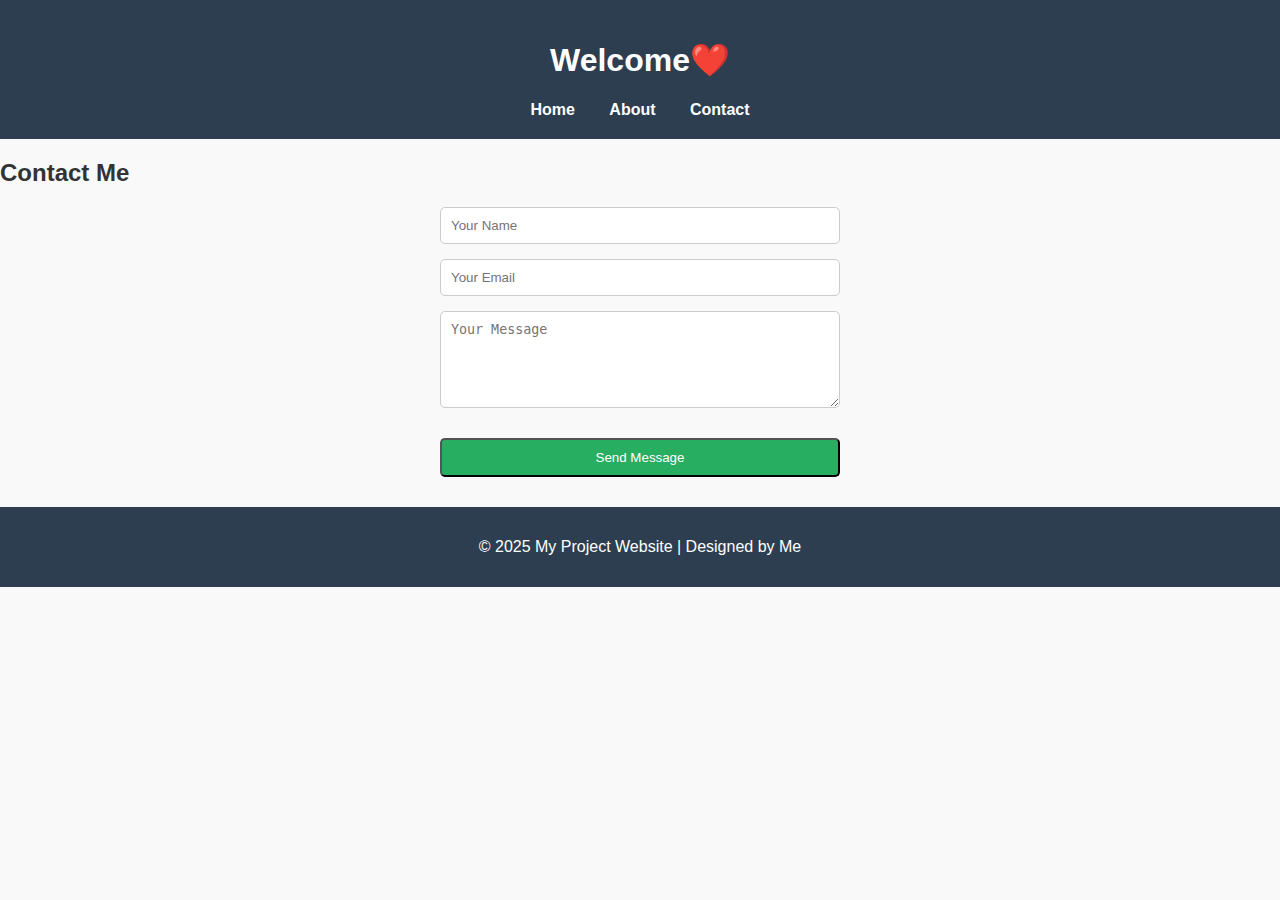
<file: contact.html>
<!DOCTYPE html>
<html lang="en">
<head>
  <meta charset="UTF-8">
  <meta name="viewport" content="width=device-width, initial-scale=1.0">
  <title>Contact | My Project Website</title>
  <link rel="stylesheet" href="style.css">
</head>
<body>
  <header>
    <h1>Welcome❤️</h1>
    <nav>
      <a href="index.html">Home</a>
      <a href="about.html">About</a>
      <a href="contact.html">Contact</a>
    </nav>
  </header>

  <main>
    <h2>Contact Me</h2>
    <form class="contact-form">
      <input type="text" placeholder="Your Name" required>
      <input type="email" placeholder="Your Email" required>
      <textarea placeholder="Your Message" rows="5" required></textarea>
      <button type="submit" class="btn">Send Message</button>
    </form>
  </main>

  <footer>
    <p>© 2025 My Project Website | Designed by Me</p>
  </footer>
</body>
</html>
</file>
<file: style.css>
/* General Styling */
body {
  font-family: 'Segoe UI', Arial, sans-serif;
  margin: 0;
  padding: 0;
  background: #f9f9f9;
  color: #333;
}

header {
  background: #2c3e50;
  color: white;
  padding: 20px;
  text-align: center;
}

nav a {
  color: white;
  margin: 0 15px;
  text-decoration: none;
  font-weight: bold;
}

nav a:hover {
  text-decoration: underline;
}

footer {
  background: #2c3e50;
  color: white;
  text-align: center;
  padding: 15px;
  margin-top: 30px;
}

/* Hero Section */
.hero {
  background: url("images/banner.jpg") no-repeat center center/cover;
  color: white;
  text-align: center;
  padding: 100px 20px;
}

.hero h2 {
  font-size: 2.5rem;
}

.hero p {
  font-size: 1.2rem;
}

.btn {
  display: inline-block;
  padding: 10px 20px;
  background: #27ae60;
  color: white;
  border-radius: 5px;
  text-decoration: none;
  margin-top: 15px;
}

.btn:hover {
  background: #2ecc71;
}

/* About Page - Cards */
.cards {
  display: flex;
  gap: 20px;
  padding: 20px;
}

.card {
  background: white;
  padding: 20px;
  border-radius: 10px;
  box-shadow: 0 4px 10px rgba(0,0,0,0.1);
  flex: 1;
  text-align: center;
}

.card img {
  width: 100%;
  border-radius: 10px;
  margin-bottom: 10px;
}

/* Contact Form */
.contact-form {
  max-width: 400px;
  margin: 0 auto;
  display: flex;
  flex-direction: column;
  gap: 15px;
}

.contact-form input,
.contact-form textarea {
  padding: 10px;
  border: 1px solid #ccc;
  border-radius: 5px;
}
</file>
